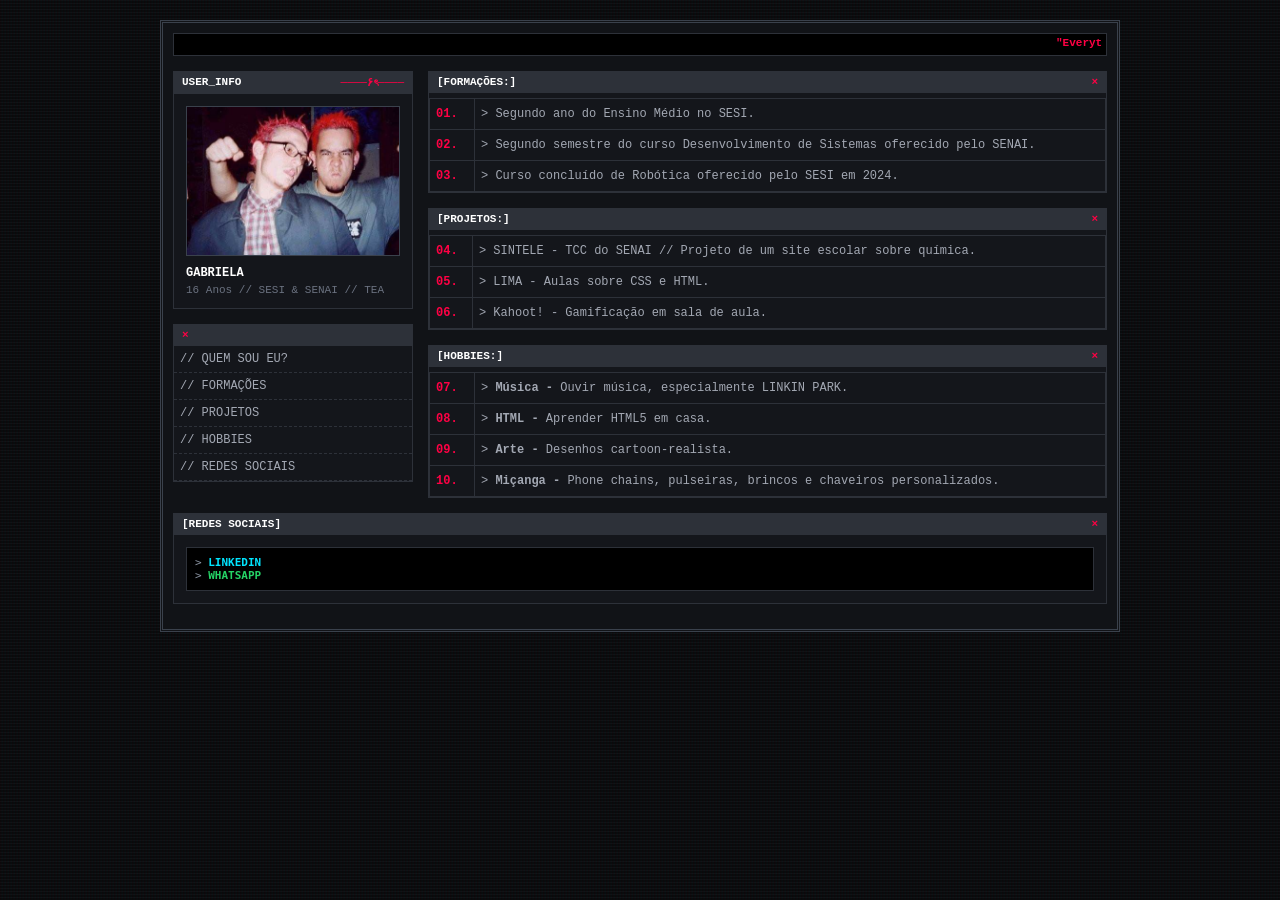
<file: index.html>
<!DOCTYPE html>
<html lang="pt-BR">
<head>
    <meta charset="UTF-8">
    <meta name="viewport" content="width=device-width, initial-scale=1.0">
    <title>GABRIELA PORTÍFOLIO</title>
    <link rel="stylesheet" href="style.css">
    <link rel="icon" type="ico/image" href="meteora.ico">
</head>

<body>

    <div class="wrapper">

        <div class="ticker">
            <marquee scrollamount="4">"Everything falls apart; even the people who never frown eventually break down."
                 Pushing Me Away — Linkin Park</marquee>
        </div>

        <div class="main-grid">

            <aside>

                <div class="box">
                    <div class="box-title">USER_INFO <span class="dots">────۶ৎ────</span></div>
                    <div class="box-content">
                        <div class="profile-img"></div>
                        <p style="color: #fff; font-weight: bold;">GABRIELA</p>
                        <p style="font-size: 11px; color:#6b7280; margin-top: 4px;" id="eu">16 Anos // SESI & SENAI // TEA</p>
                    </div>
                </div>

                <div class="box">
                    <div class="box-title"><span class="dots">×</span></div>
                    <ul class="nav-links">
                        <li><a href="#eu">// QUEM SOU EU?</a></li>
                        <li><a href="#formacao">// FORMAÇÕES</a></li>
                        <li><a href="#projetos">// PROJETOS</a></li>
                        <li><a href="#hobbies">// HOBBIES</a></li>
                        <li><a href="#social">// REDES SOCIAIS</a></li>
                    </ul>
                </div>

            </aside>

            <main>
                <div class="box" id="formacao">
                    <div class="box-title">[FORMAÇÕES:] <span class="dots">×</span></div>
                    <div class="box-content" style="padding: 0;">
                        <table class="tracklist-table">
                            <tbody>
                                <tr>
                                    <td style="width: 45px;"><span class="track-num">01.</span></td>
                                    <td>> Segundo ano do Ensino Médio no SESI.</td>
                                </tr>
                                <tr>
                                    <td><span class="track-num">02.</span></td>
                                    <td>> Segundo semestre do curso Desenvolvimento de Sistemas oferecido pelo SENAI.
                                    </td>
                                </tr>
                                <tr>
                                    <td><span class="track-num">03.</span></td>
                                    <td>> Curso concluído de Robótica oferecido pelo SESI em 2024.</td>
                                </tr>
                            </tbody>
                        </table>
                    </div>
                </div>

                <!-- PROJETOS -->
                <div class="box" id="projetos">
                    <div class="box-title">[PROJETOS:] <span class="dots">×</span></div>
                    <div class="box-content" style="padding: 0;">
                        <table class="tracklist-table">
                            <tbody>
                                <tr>
                                    <td><span class="track-num">04.</span></td>
                                    <td>> SINTELE - TCC do SENAI // Projeto de um site escolar sobre química.</td>
                                </tr>
                                <tr>
                                    <td><span class="track-num">05.</span></td>
                                    <td>> LIMA - Aulas sobre CSS e HTML.</td>
                                </tr>
                                <td><span class="track-num">06.</span></td>
                                <td>> Kahoot! - Gamificação em sala de aula.</td>
                                </tr>
                            </tbody>
                        </table>
                    </div>
                </div>
                <div class="box" id="hobbies">
                    <div class="box-title">[HOBBIES:] <span class="dots">×</span></div>
                    <div class="box-content" style="padding: 0;">
                        <table class="tracklist-table">
                            <tbody>
                                <tr>
                                    <td style="width: 45px;"><span class="track-num">07.</span></td>
                                    <td>> <strong>Música -</strong> Ouvir música, especialmente LINKIN PARK.</td>
                                </tr>
                                <tr>
                                    <td style="width: 45px;"><span class="track-num">08.</span></td>
                                    <td>> <strong>HTML -</strong> Aprender HTML5 em casa.</td>
                                </tr>
                                <tr>
                                    <td style="width: 45px;"><span class="track-num">09.</span></td>
                                    <td>> <strong>Arte -</strong> Desenhos cartoon-realista.</td>
                                </tr>
                                <tr>
                                    <td style="width: 45px;"><span class="track-num">10.</span></td>
                                    <td>> <strong>Miçanga -</strong> Phone chains, pulseiras, brincos e chaveiros personalizados.</td>
                                </tr>
                            </tbody>
                        </table>
                    </div>
                </div>
        </div>
        <div class="box" id="social">
            <div class="box-title">[REDES SOCIAIS] <span class="dots">×</span></div>
            <div class="box-content">
                <div class="log-terminal">
                    <p>> <a href="https://www.linkedin.com/in/gabriela-silva-036176402/" target="_blank"
                            class="link-social">LINKEDIN</a></p>
                    <p>> <a href="https://wa.me/5519996827443" target="_blank" class="link-social"
                            style="color: #25d366;">WHATSAPP</a></p>
                </div>
            </div>
        </div>
        </main>
    </div>
    </div>
</body>

</html>
</file>
<file: style.css>
* {
    margin: 0;
    padding: 0;
    box-sizing: border-box;
}

body {
    background-color: #0d0e11;
    color: #a3a8b3;
    font-family: 'Courier New', Courier, monospace;
    font-size: 12px;
    padding: 20px;
    background-image: linear-gradient(rgba(18, 16, 16, 0) 50%, rgba(0, 0, 0, 0.4) 50%),
        linear-gradient(90deg, rgba(255, 0, 0, 0.04), rgba(0, 255, 255, 0.04));
    background-size: 100% 3px, 3px 100%;
}
::-webkit-scrollbar {
    width: 10px;
    height: 10px;
}
::-webkit-scrollbar-track {
    background: #16181d;
    border: 1px solid #2d3139;
}
::-webkit-scrollbar-thumb {
    background: #454d5a;
    border: 1px solid #16181d;
}
::-webkit-scrollbar-thumb:hover {
    background: #ff0044;
}
.wrapper {
    max-width: 960px;
    margin: 0 auto;
    border: 3px double #3a414c;
    background: #111317;
    padding: 10px;
}
header {
    border: 1px solid #ff0044;
    background: #1a050a;
    padding: 15px;
    margin-bottom: 15px;
    position: relative;
}
.ticker {
    background: #000;
    border: 1px solid #2d3139;
    color: #ff0044;
    padding: 3px;
    margin-bottom: 15px;
    font-size: 11px;
    font-weight: bold;
}
.main-grid {
    display: grid;
    grid-template-columns: 240px 1fr;
    gap: 15px;
}
@media (max-width: 768px) {
    .main-grid {
        grid-template-columns: 1fr;
    }
}
.box {
    border: 1px solid #2d3139;
    background: #14161b;
    margin-bottom: 15px;
}

.box-title {
    background: #2d3139;
    color: #ffffff;
    padding: 4px 8px;
    font-weight: bold;
    font-size: 11px;
    text-transform: uppercase;
    border-bottom: 1px solid #2d3139;
    display: flex;
    justify-content: space-between;
}
.box-title span.dots {
    color: #ff0044;
}
.box-content {
    padding: 12px;
}
.profile-img {
    width: 100%;
    height: 150px;
    background: #222;
    background-image: url(chesternmike.jpg);
    background-size: cover;
    border: 1px solid #3a414c;
    margin-bottom: 10px;
    display: flex;
    align-items: center;
    justify-content: center;
    color: #444;
    font-weight: bold;
    position: relative;
    overflow: hidden;
}
.nav-links {
    list-style: none;
}
.nav-links li a {
    display: block;
    padding: 6px;
    color: #a3a8b3;
    text-decoration: none;
    border-bottom: 1px dashed #2d3139;
}
.nav-links li a:hover {
    background: #ff0044;
    color: #fff;
    padding-left: 12px;
    transition: all 0.1s ease-in-out;
}
.tracklist-table {
    width: 100%;
    border-collapse: collapse;
    margin-top: 5px;
}
.tracklist-table th {
    background: #1c1f26;
    color: #00e5ff;
    text-align: left;
    padding: 6px;
    font-size: 11px;
    border: 1px solid #2d3139;
}
.tracklist-table td {
    padding: 8px 6px;
    border: 1px solid #2d3139;
    vertical-align: top;
}
.tracklist-table tr:hover td {
    background: #1a1c23;
    color: #ffffff;
}
.track-num {
    color: #ff0044;
    font-weight: bold;
}
.tag-tech {
    display: inline-block;
    background: #000;
    color: #00e5ff;
    font-size: 9px;
    padding: 1px 4px;
    border: 1px solid #00e5ff;
    margin-top: 5px;
}
.log-terminal {
    background: #000;
    border: 1px solid #2d3139;
    font-family: monospace;
    padding: 8px;
    color: #8c96a5;
    font-size: 11px;
    max-height: 120px;
    overflow-y: scroll;
}

.log-line {
    color: #52a352;
}
.link-social {
    color: #00e5ff;
    text-decoration: none;
    font-weight: bold;
}
.link-social:hover {
    text-decoration: underline;
}
</file>
